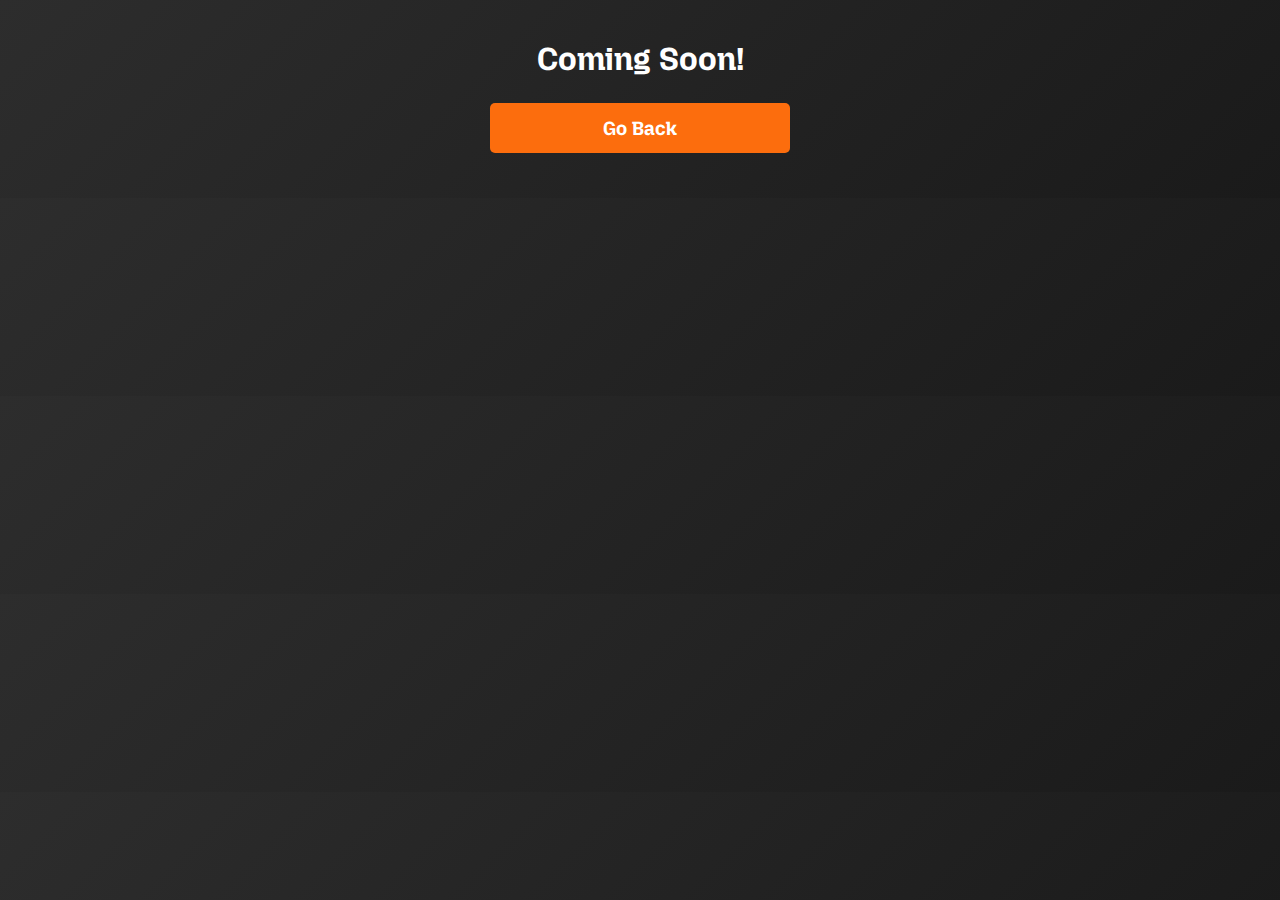
<file: coming_soon.html>
<!DOCTYPE html>
<html lang="en">
  <head>
    <meta charset="UTF-8" />
    <meta name="viewport" content="width=device-width, initial-scale=1.0" />
    <title>Brazilio - Coming Soon</title>
    <link rel="stylesheet" href="style.css" />
    <link
      href="https://fonts.googleapis.com/css2?family=Mozilla+Headline:wght@600&display=swap"
      rel="stylesheet"
    />
    <style>
      a {
        display: flex;
        justify-content: center;
        align-items: center;
        text-decoration: none;
        width: 300px;
        height: 50px;
        margin: 5px 0;
        background-color: #fc6d0d;
        color: #ffffff;
        font-size: 1.2em;
        font-weight: bold;
        border: none;
        border-radius: 5px;
        cursor: pointer;
        transition: all 0.3s ease;
      }

      a:hover {
        background-color: #ec660d;
        transform: scale(1.05);
      }
    </style>
  </head>
  <body>
    <main class="coming-container">
      <h1>Coming Soon!</h1>
      <a href="index.html" class="back-btn">Go Back</a>
    </main>
  </body>
</html>
</file>
<file: style.css>
* {
    margin: 0;
    padding: 0;
    box-sizing: border-box;
    font-family: 'Mozilla Headline', sans-serif;
}

body {
    background: linear-gradient(135deg, #2d2d2d, #1a1a1a);
    color: #ffffff;
    display: flex;
    flex-direction: column;
    height: 100%;
}

nav {
    background-color: #1f1f1f;
}

nav div {
    display: flex;
    justify-content: center;
    align-items: center;
    max-width: 1200px;
    margin: 0 auto;
}

nav img {
    width: 125px;
    margin: 20px;
    display: block;
}


main {
    width: 600px;
    max-width: 95%;
    margin: 40px auto;
    display: flex;
    flex-direction: column;
    align-items: center;
}

h1 {
    margin-bottom: 20px;
    font-size: 2em;
}

ul {
    list-style: none;
    width: 100%;
}

button {
    width: 100%;
    height: 50px;
    margin: 5px 0;
    background-color: #3a3a3a;
    color: #ffffff;
    font-size: 1.2em;
    font-weight: bold;
    border: none;
    border-radius: 5px;
    cursor: pointer;
    transition: all 0.3s ease;
}

@media (hover: hover) and (pointer: fine) {
    button:hover {
        background-color: #505050;
        transform: scale(1.05);
    }
}


button:active {
    background-color: #505050;
    transform: scale(1.05);
}

li {
    display: flex;
    flex-direction: column;
    align-items: center;
}

.menu {
    width: 98%;
    border-radius: 10px;
    margin: 10px 0;
    cursor: pointer;
    transition: transform 0.3s ease;
}

.menu:hover {
    transform: scale(1.02);
}

li>div {
    margin: 10px;
    display: flex;
    flex-direction: column;
    align-items: center;
    width: 100%;
}

.hidden {
    display: none;
}

/* Overlay */
#overlay {
    position: fixed;
    inset: 0;
    background: rgba(0, 0, 0, 0.85);
    justify-content: center;
    align-items: center;
    z-index: 999;
    animation: fadeIn 0.5s ease;
}

#overlayImage {
    max-height: 90%;
    max-width: 90%;
    border-radius: 8px;
}

#closeBtn {
    position: absolute;
    top: 20px;
    right: 30px;
    font-size: 40px;
    font-weight: bold;
    color: white;
    cursor: pointer;
    user-select: none;
}

.fade-up {
    animation: fadeUp 1s ease-out forwards;
}

.fade-down {
    animation: fadeDown 0.5s ease-out forwards;
}

/* Animations */
@keyframes fadeUp {
    from {
        opacity: 0;
        transform: translateY(50px);
    }

    to {
        opacity: 1;
        transform: translateY(0);
    }
}

@keyframes fadeDown {
    from {
        opacity: 1;
        transform: translateY(0);
    }

    to {
        opacity: 0;
        transform: translateY(20px);
    }
}

@keyframes fadeIn {
    from {
        opacity: 0;
    }

    to {
        opacity: 1;
    }
}

footer {
    background-color: #1a1a1a;
    color: #ffffff;
    display: flex;
    flex-direction: column;
    justify-content: center;
    align-items: center;
    margin-top: auto;
    padding: 20px;
    gap: 20px;
}

.prizeNote {
    font-family: "Rubik", sans-serif;
    font-size: 1.3em;
}

footer img {
    width: 200px;
}

.footer-container {
    display: flex;
    justify-content: space-between;
    align-items: center;
    max-width: 700px;
    gap: 80px;
}

.footer-social {
    display: flex;
    gap: 10px;
}

.footer-social a {
    cursor: pointer;
}

.footer-social img {
    width: 45px;
    height: 45px;
    border-radius: 5px;
    transition: all 0.3s ease;
}

.footer-social img:hover {
    transform: scale(1.1);
}

.footer-logo-container {
    display: flex;
    flex-direction: column;
    align-items: center;
    gap: 10px;
}

footer p {
    margin-top: 10px;
    text-align: center;
    font-size: 1.2em;
}

footer a {
    color: #cccccc
}


iframe {
    width: 400px;
    height: 230px;
    border-radius: 10px;
}

.footer-map {
    display: flex;
    flex-direction: column;
    align-items: center;
}

@media (max-width: 700px) {
    iframe {
        width: 300px;
    }

    .footer-container {
        gap: 20px;
    }
}

@media (max-width: 600px) {
    main {
        width: 400px;
    }

    #overlayImage {
        max-width: 90%;
        max-height: 80%;
    }

    iframe {
        width: 250px;
    }

    .footer-social {
        gap: 5px;
    }

}


@media (max-width: 500px) {

    .footer-container {
        flex-direction: column;
        gap: 20px;
    }

    iframe {
        width: 400px;
    }


}

@media (max-width: 420px) {


    iframe {
        width: 300px;
    }


}
</file>
